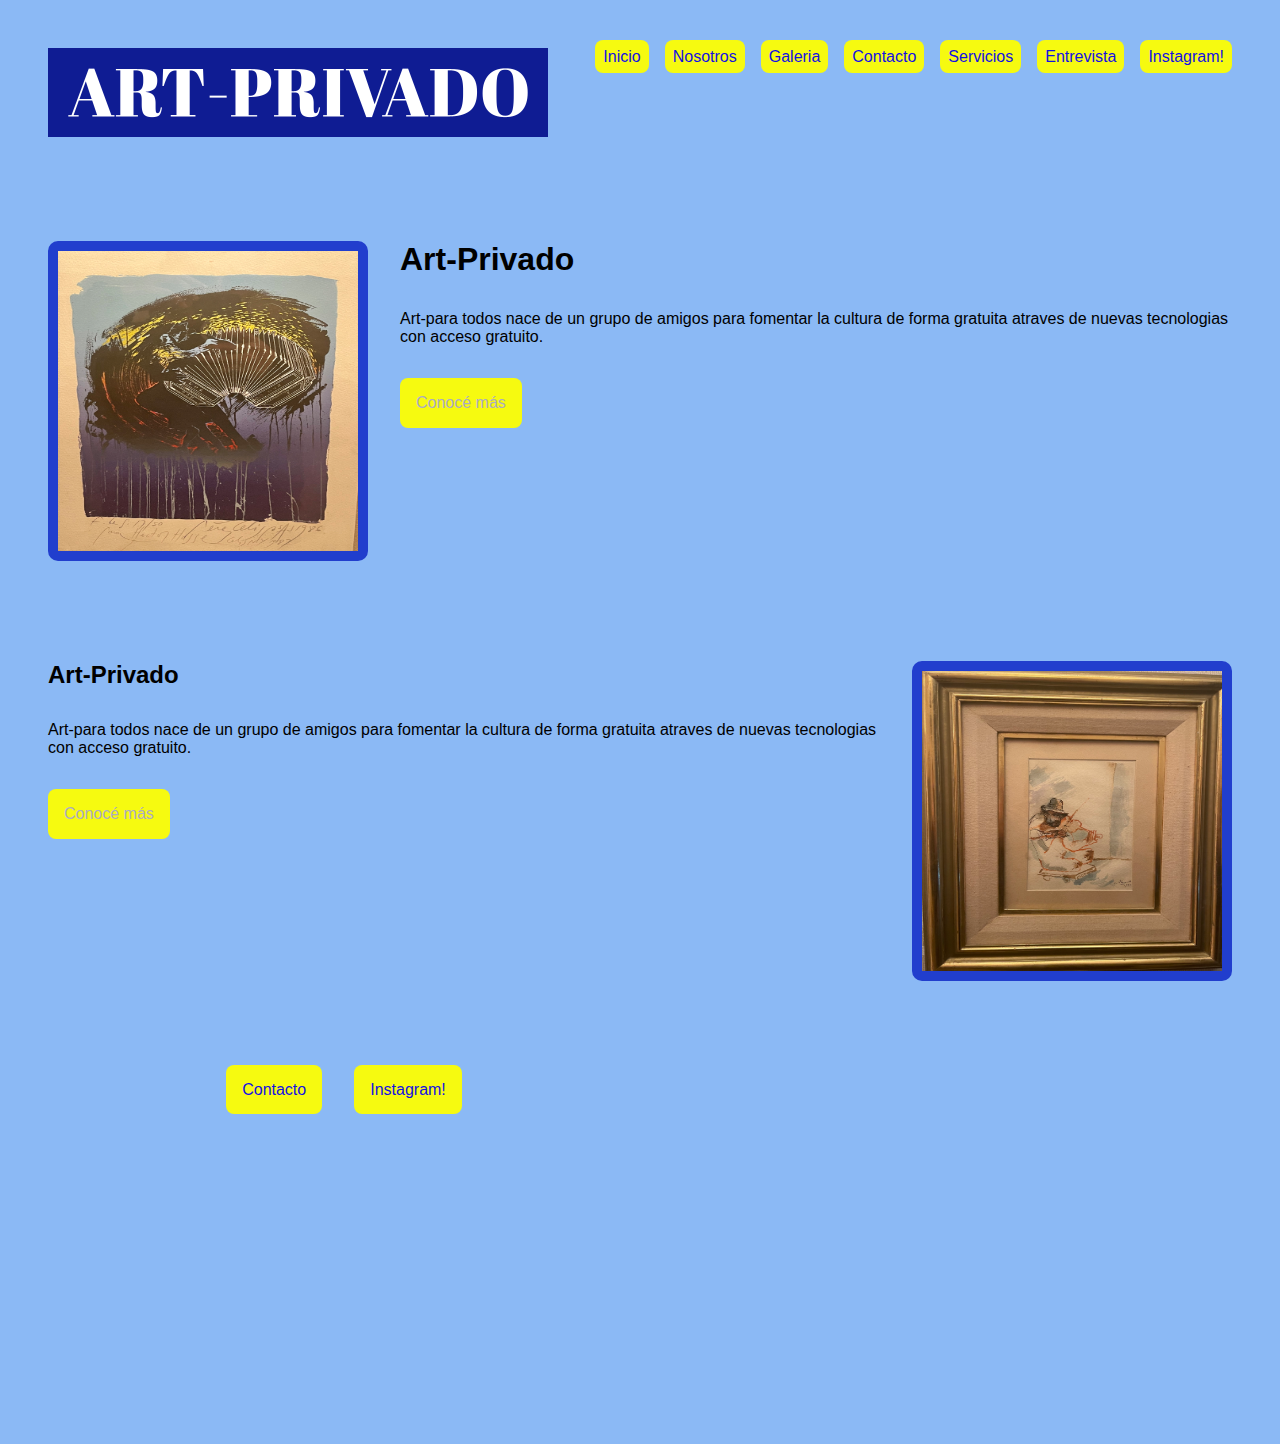
<file: index.html>
<!DOCTYPE html>
<html lang="en">
<head>
  <meta charset="UTF-8">
  <meta http-equiv="X-UA-Compatible" content="IE=edge">
  <meta name="viewport" content="width=device-width, initial-scale=1.0">
  <title>Clase 02 ejemplo</title>
  <link rel="stylesheet" href="./styles/styles.css"/>
  <link rel="preconnect" href="https://fonts.googleapis.com">
  <link rel="preconnect" href="https://fonts.gstatic.com" crossorigin>
  <link href="https://cdn.jsdelivr.net/npm/bootstrap@5.2.0-beta1/dist/css/bootstrap.min.css" 
  rel="stylesheet" integrity="sha384-0evHe/X+R7YkIZDRvuzKMRqM+OrBnVFBL6DOitfPri4tjfHxaWutUpFmBp4vmVor" crossorigin="anonymous">
<header>
<body>
  <div class="grid-container">
    <header class="navbar">
      <div>
        <h1><img src="../assets/_small.png"alt="logo"></h1>
    </div>
      <nav>
        <!-- Enlaces de la barra de navegacion -->
        <ul>
          <li><a href="./index.html">Inicio</a></li>
          <li><a href="./pages/about.html">Nosotros</a></li>
          <li><a href="./pages/gallery.html">Galeria</a></li>
          <li><a href="./pages/contact.html">Contacto</a></li>
          <li><a href="./pages/servicio.html">Servicios</a></li>
          <li><a href="https://www.youtube.com/embed/y23fn1lE-VQ" title="YouTube video player">Entrevista</a></li>
          <li><a href="https://www.instagram.com" target="_blank"> Instagram!</a></li>
        </ul>
        <!-- Fin de los enlaces de la barra de navegacion  -->
      </nav>
      <!-- Fin de la barra de la navegacion  -->
    </header>
    
    <article class="section">
      <span>
        <img src="./assets/02.jpg" class="primeraImagen"/>
      </span>
      <div>
        <h1>Art-Privado</h1>
        <p>
          Art-para todos nace de un grupo de amigos para fomentar la cultura de forma gratuita atraves de nuevas tecnologias
          con acceso gratuito.
        </p>
        <a href="./pages/gallery.html">Conocé más</a>
      </div>
    </article>

    <section class="section">
      <div>
        <h2>Art-Privado</h2>
        <p>
          Art-para todos nace de un grupo de amigos para fomentar la cultura de forma gratuita atraves de nuevas tecnologias
          con acceso gratuito.
        </p>
        <a href="./pages/gallery.html">Conocé más</a>
      </div>
      <span>
        <img src="./assets/04.jpg" class="primeraImagen"/>
      </span>
    </section>
  
    <footer>
      <ul>
        <li><a href="./pages/contact.html">Contacto</a></li>
        <li><a href="https://www.instagram.com" target="_blank"> Instagram!</a></li>
        <iframe width="560" height="315" src="https://www.youtube.com/embed/y23fn1lE-VQ" 
     title="YouTube video player" frameborder="0" allow="accelerometer; autoplay; clipboard-write; encrypted-media; gyroscope; picture-in-picture" allowfullscreen>
    </iframe>
      </ul>
  <script src="https://cdn.jsdelivr.net/npm/bootstrap@5.2.0-beta1/dist/js/bootstrap.bundle.min.js" integrity="sha384-pprn3073KE6tl6bjs2QrFaJGz5/SUsLqktiwsUTF55Jfv3qYSDhgCecCxMW52nD2" crossorigin="anonymous"></script> 
  <script src="https://cdn.jsdelivr.net/npm/@popperjs/core@2.11.5/dist/umd/popper.min.js" integrity="sha384-Xe+8cL9oJa6tN/veChSP7q+mnSPaj5Bcu9mPX5F5xIGE0DVittaqT5lorf0EI7Vk" crossorigin="anonymous"></script>
  <script src="https://cdn.jsdelivr.net/npm/bootstrap@5.2.0-beta1/dist/js/bootstrap.min.js" integrity="sha384-kjU+l4N0Yf4ZOJErLsIcvOU2qSb74wXpOhqTvwVx3OElZRweTnQ6d31fXEoRD1Jy" crossorigin="anonymous"></script>
 </footer>
  </div>
</body>
</html>
</file>
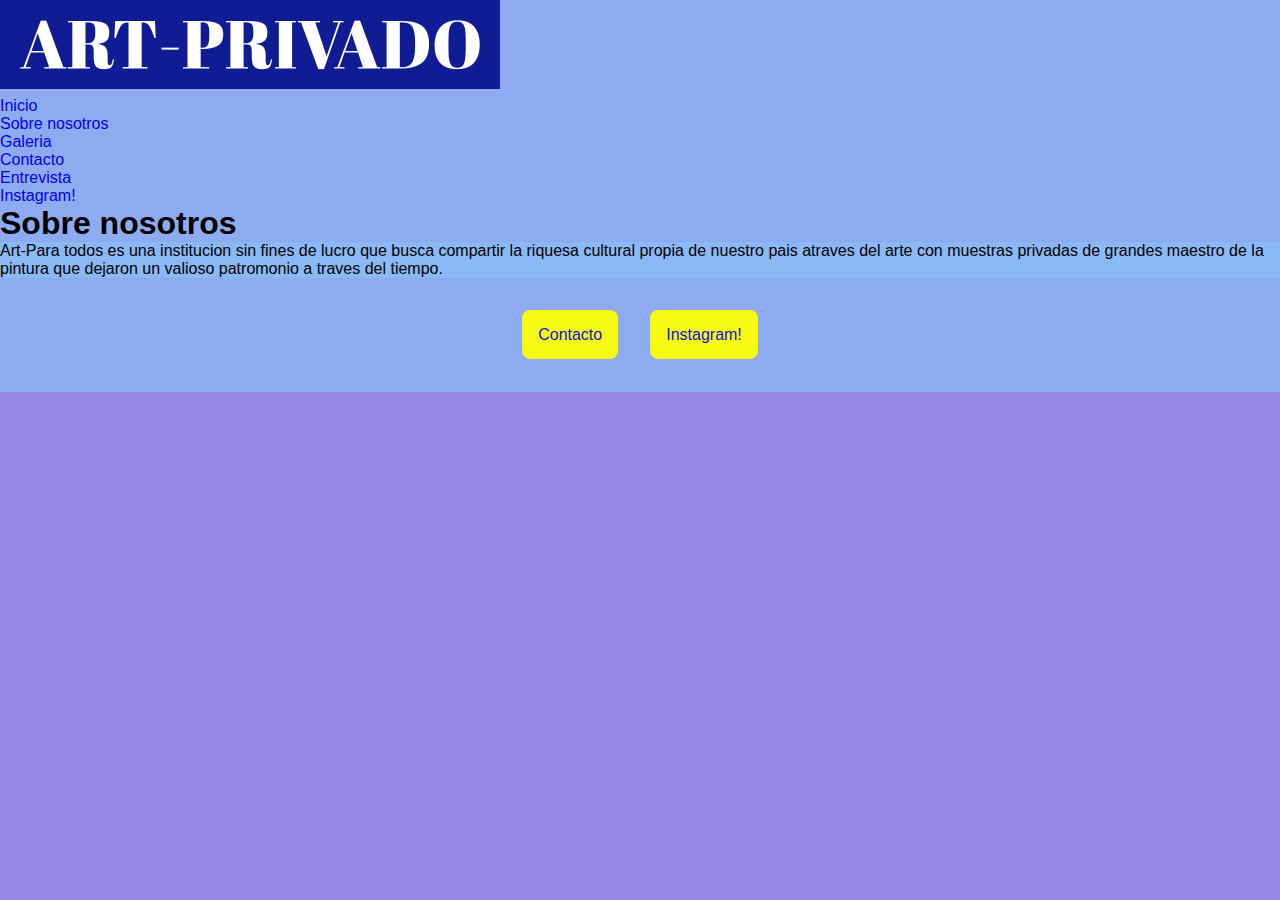
<file: pages/about.html>
<!DOCTYPE html>
<html lang="en">
<head>
  <meta charset="UTF-8">
  <meta http-equiv="X-UA-Compatible" content="IE=edge">
  <meta name="viewport" content="width=device-width, initial-scale=1.0">
  <title> Sobre nosotros</title>
    <!-- Cabecera de la pagina -->
      <link rel="stylesheet" href="../styles/styles.css"/>
      <link rel="preconnect" href="https://fonts.googleapis.com">
      <link rel="preconnect" href="https://fonts.gstatic.com" crossorigin>
  </head>
  <body>
  <header>
      <h1><img src="../assets/_small.png"alt="logo"></h1>
      <nav>
        <ul>
          <li><a href="./../index.html">Inicio</a></li>
          <li><a href="./about.html">Sobre nosotros</a></li>
          <li><a href="./gallery.html">Galeria</a></li>
          <li><a href="./contact.html">Contacto</a></li>
          <li><a href="https://www.youtube.com/embed/y23fn1lE-VQ" title="YouTube video player">Entrevista</a></li>
          <li><a href="https://www.instagram.com" target="_blank"> Instagram!</a></li>
        </ul>
      </nav>
    </header>
    <section>
      <h1>Sobre nosotros</h1>
      <article>
        <div>
        <p>
          Art-Para todos es una institucion sin fines de lucro que busca compartir la 
          riquesa cultural propia de nuestro pais atraves del arte con muestras privadas 
          de grandes maestro de la pintura que dejaron un valioso patromonio a traves del
          tiempo.
        </div>
        </p>
      </article>
    </section>
    <footer>
      <ul>
        <li><a href="./contact.html">Contacto</a></li>
        <li><a href="https://www.instagram.com" target="_blank"> Instagram!</a></li>
      </ul>
    </footer>
</body>
</html>
</file>
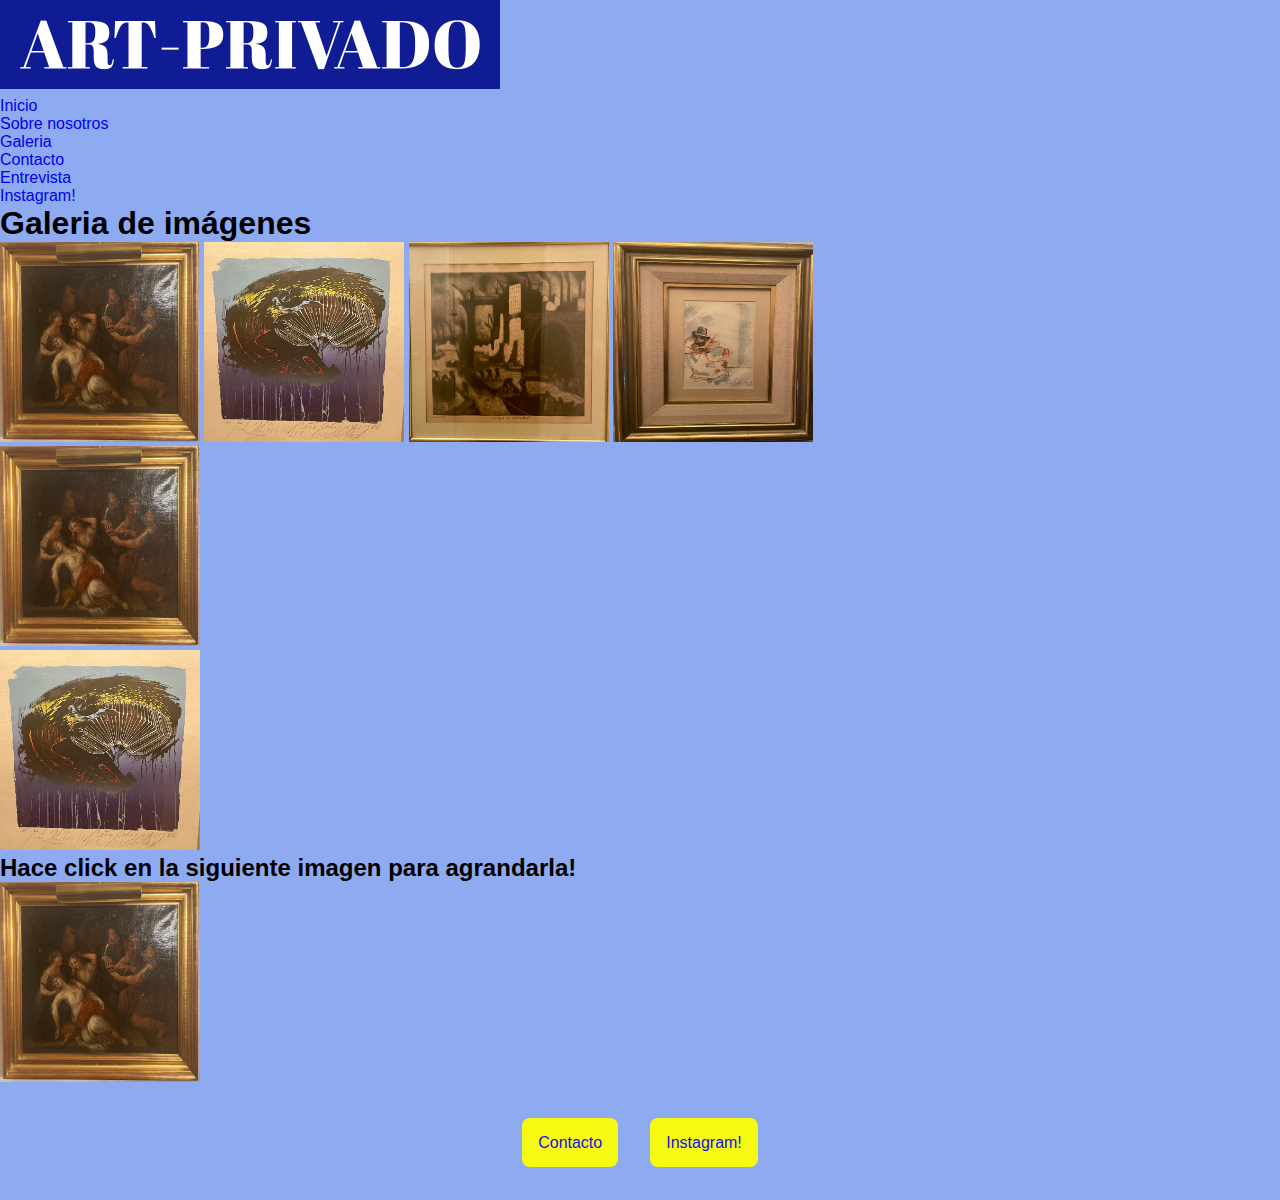
<file: pages/gallery.html>
<!DOCTYPE html>
<html lang="en">
<head>
  <meta charset="UTF-8">
  <meta http-equiv="X-UA-Compatible" content="IE=edge">
  <meta name="viewport" content="width=device-width, initial-scale=1.0">
  <title>Galeria</title>
  <link rel="stylesheet" href="../styles/styles.css"/>
  <link rel="preconnect" href="https://fonts.googleapis.com">
  <link rel="preconnect" href="https://fonts.gstatic.com" crossorigin>
</head>
<body>
    <header>
      <h1><img src="../assets/_small.png"alt="logo"></h1>
      <nav>
        <ul>
          <li><a href="./../index.html">Inicio</a></li>
          <li><a href="./about.html">Sobre nosotros</a></li>
          <li><a href="./gallery.html">Galeria</a></li>
          <li><a href="./contact.html">Contacto</a></li>
          <li><a href="https://www.youtube.com/embed/y23fn1lE-VQ" title="YouTube video player">Entrevista</a></li>
          <li><a href="https://www.instagram.com" target="_blank"> Instagram!</a></li>
        </ul>
      </nav>
    </header>
    <section>
      <!-- Imagenes -->
      <h1>
        Galeria de imágenes
      </h1>
      <div>
        <img src="../assets/01.jpg" alt="cuadro pasion" title="cuadro pasion" height="200px" width="200px" />
        <img src="../assets/02.jpg" alt="cuadro perez" title="cuadro perez" height="200px" width="200px" />
        <img src="../assets/03.jpg" alt="cuadro aguafuerte" title="cuadro aguafuerte" height="200px" width="200px" />
        <img src="../assets/04.jpg" alt="cuadro alonso" title="cuadro alonso " height="200px" width="200px" />
      </div>
        <img src="../assets/01.jpg" alt="cuadro pasion" title="cuadro pasion" height="200px" width="200px" />
      </div>
      <div>
        <img src="../assets/02.jpg" alt="cuadro perez" title="cuadro perez" height="200px" width="200px" />
      </div>
      <div>
        <h2>
          Hace click en la siguiente imagen para agrandarla!
        </h2>
        <a href="../assets/01.jpg" target="cuadro perez"/>
          <img src="../assets/01.jpg" alt="cuadro pasion " title="cuadro peres" height="200px" width="200px" />
        </a>
      </div>
      <!-- Fin de las imagenes  -->
    </section>
    <!-- Footer -->
    <footer>
      <ul>
        <li><a href="./contact.html">Contacto</a></li>
      <!-- Imagenes -->

        <li><a href="https://www.instagram.com" target="_blank"> Instagram!</a></li>
      </ul>
    </footer>
    <!-- Fin del footer  -->
</body>
</html>
</file>
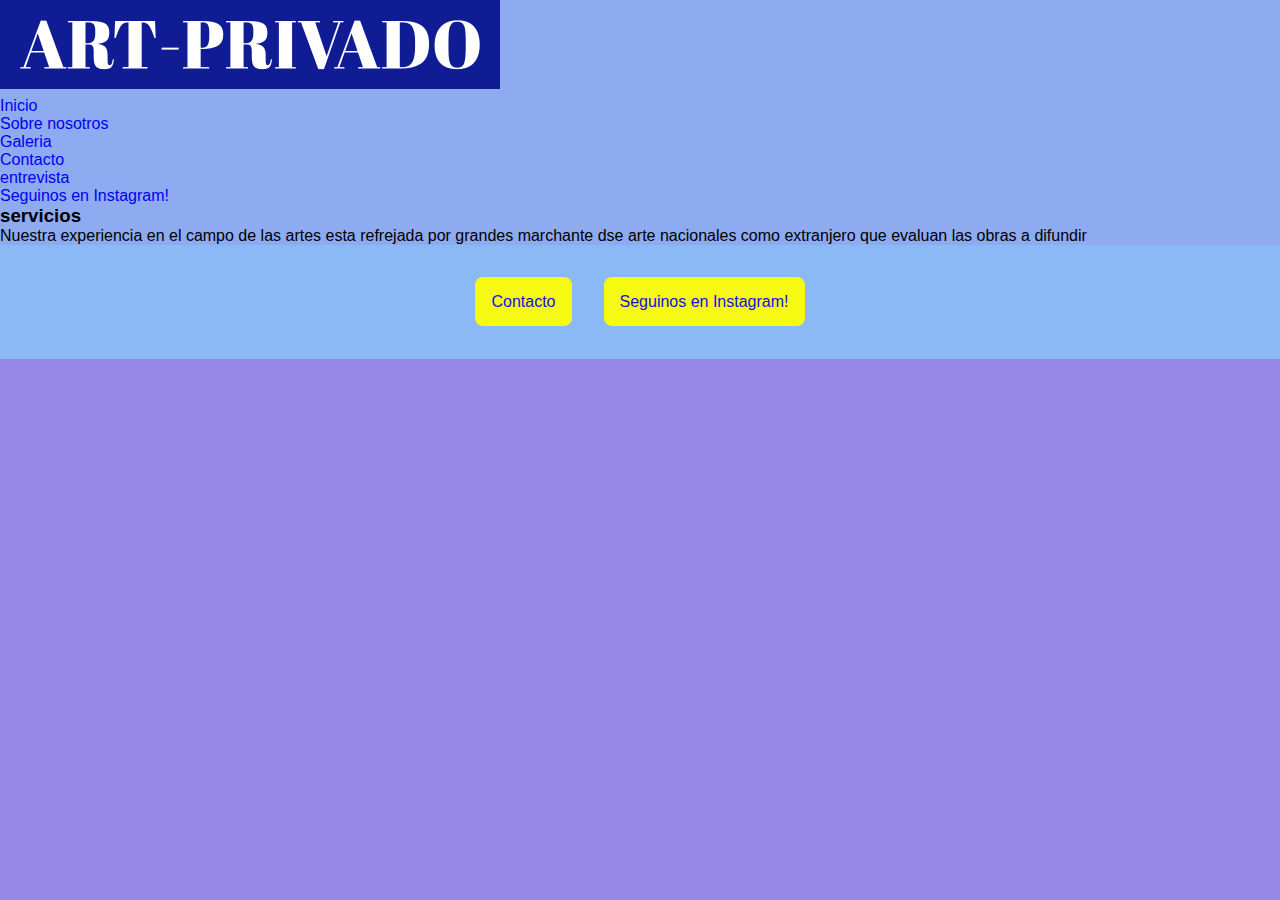
<file: pages/servicio.html>
<!DOCTYPE html>
<html lang="en">
<head>
    <meta charset="UTF-8">
    <meta http-equiv="X-UA-Compatible" content="IE=edge">
    <meta name="viewport" content="width=device-width, initial-scale=1.0">
      <title>Document</title>
      <link rel="stylesheet" href="../styles/styles.css"/>
      <link rel="preconnect" href="https://fonts.googleapis.com">
      <link rel="preconnect" href="https://fonts.gstatic.com" crossorigin>
 </head>
<body>
  <header>
    <h1><img src="../assets/_small.png"alt="logo"></h1>
    <nav>
      <ul>
        <li><a href="./../index.html">Inicio</a></li>
        <li><a href="./about.html">Sobre nosotros</a></li>
        <li><a href="./gallery.html">Galeria</a></li>
        <li><a href="./contact.html">Contacto</a></li>
        <li><a href="./mov/entrevista.html">entrevista</a></li>
        <li><a href="https://www.instagram.com" target="_blank">Seguinos en Instagram!</a></li>
        </ul>
        <h3>servicios</h3>
        <p>
              Nuestra experiencia en el campo de las artes esta refrejada por grandes marchante dse arte nacionales como extranjero que evaluan las obras a difundir 
        </p>
      <footer>
        <ul>
          <li><a href="./pages/contact.html">Contacto</a></li>
          <li><a href="https://www.instagram.com" target="_blank">Seguinos en Instagram!</a></li>
        </ul>
      </footer>
      
</body>
</html>
</file>
<file: styles/styles.css>
*{
  Margin:0;
  padding:0;
  list-style: none;
  text-decoration: none;
}
.navbar {
  display: flex;     
  flex-direction: row; 
  justify-content: space-between;
  align-content: center;
  padding: 3rem;
}

.navbar ul{
  display: flex;
  gap: 1rem;
}

.navbar a{
  padding: 0.5rem;
  background-color: #f6fa10;
  border-radius: 0.5rem;
  color: #1310e2;
}
a:hover {
  background-color: rgb(206, 97, 208);
}
body{
  font-family: Vegur, 'PT Sans', Verdana, sans-serif;
  background-color:rgb(151, 135, 231);
}
.grid-container{
  display: grid;
  grid-template-areas: 
  "header"
  "footer";
  width: 100%;
}

.logo {
  padding: 10px; 
  border: 1px solid rgba(213, 194, 194, 0.898); 
  width: 250px; 
}

.section{
  display: flex;     
  flex-direction: row; 
  justify-content: center;
  padding: 3rem;
  gap: 2rem;
}

.section a{
  padding: 1rem;
  background-color: #f6fa10;
  border-radius: 0.5rem;
  color: #ababc4;
}

.section div{
  display: flex;
  flex-direction: column;
  gap: 2rem;
  align-items: flex-start;
}

footer ul{
  display: flex;
  flex-direction: row;
  justify-content: center;
  gap: 2rem;
  padding: 3rem;
}

footer a{
  padding: 1rem;
  background-color: #f6fa10;
  border-radius: 0.5rem;
  color: #1310e2;
  font-size: 16px;
}


header, footer, article, aside, section{
  background-color: rgba(137, 195, 248, 0.599);
}


.primeraImagen {
  width: 300px;
  height: 300px;
  border-radius: 10px;
  border: 10px solid #0720c3ce;
}


/* Responsive layout - makes a one column layout instead of a two-column layout */
@media (max-width: 1200px) {
  .navbar ul {
    flex-direction: column;
    align-items: center;
    gap: 1.5rem;
  }
}
@media (max-width: 800px) {
  .section {
    flex-direction: column;
    align-items: center;
  }
}
</file>
